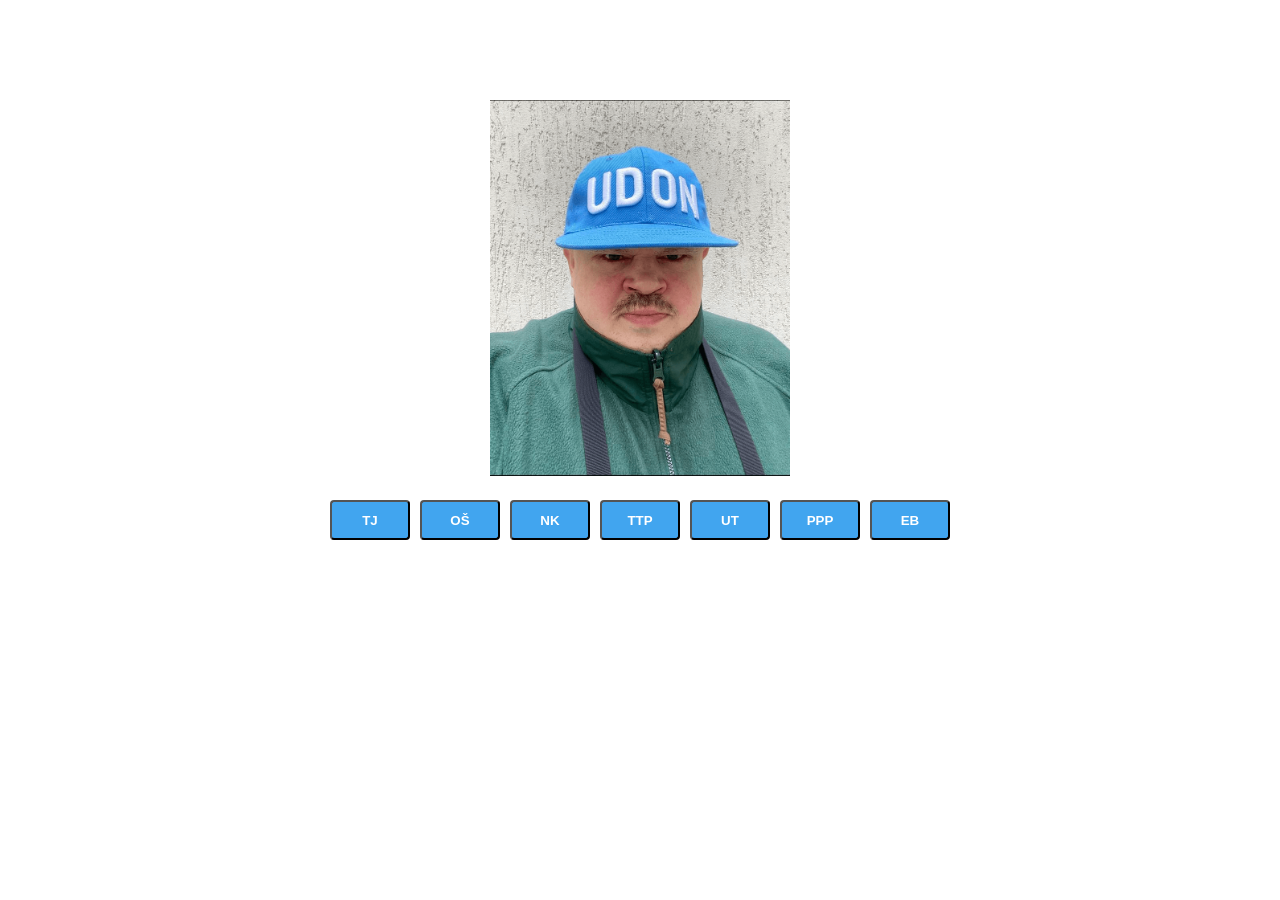
<file: index.html>
<!DOCTYPE html>
<html lang="en">
    <head>
        <meta charset="UTF-8" />
        <meta name="viewport" content="width=device-width, initial-scale=1.0" />
        <title>Tumbajumba</title>
        <link rel="stylesheet" href="style.css" />
    </head>
    <body>
        <div class="udon">
            <img src="./udon.png" alt="" />
        </div>
        <div class="container">
            <div class="center">
                <button id="tumba" onClick="play_sound(this.id)">TJ</button>
                <button id="shudas" onClick="play_sound(this.id)">OŠ</button>
                <button id="niuka" onClick="play_sound(this.id)">NK</button>
                <button id="tyts" onClick="play_sound(this.id)">TTP</button>
                <button id="uch" onClick="play_sound(this.id)">UT</button>
                <button id="pee" onClick="play_sound(this.id)">PPP</button>
                <button id="enze" onClick="play_sound(this.id)">EB</button>
            </div>
        </div>
    </body>
    <script src="./script.js"></script>
</html>
</file>
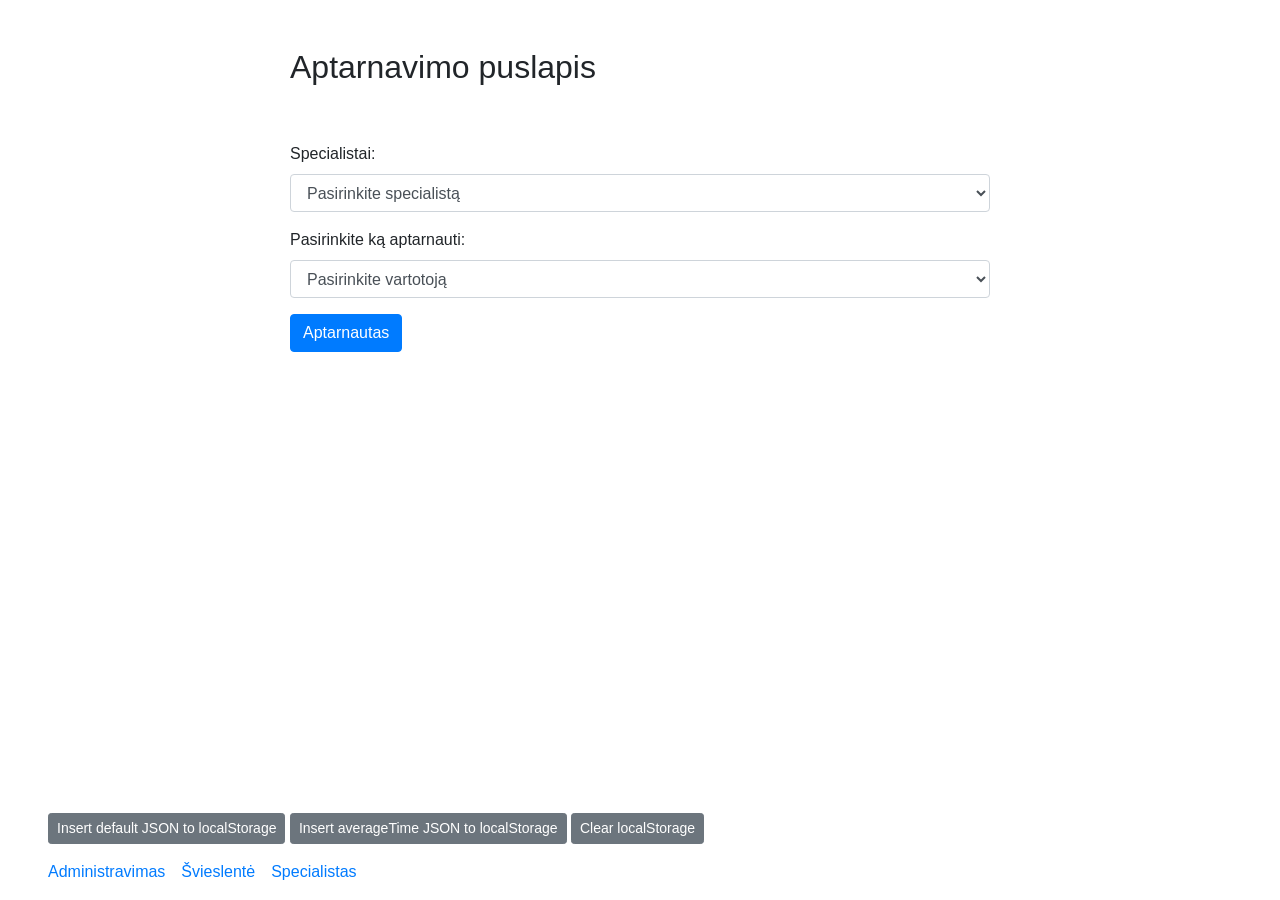
<file: specialistas.html>
<!DOCTYPE html>
<html lang="en">
<head>
    <meta charset="UTF-8">
    <meta name="viewport" content="width=device-width, initial-scale=1.0">
    <meta http-equiv="X-UA-Compatible" content="ie=edge">
    <title>Eilės numeris</title>
    <link rel="stylesheet" href="./styles/style.css">
    <link rel="stylesheet" href="https://stackpath.bootstrapcdn.com/bootstrap/4.3.1/css/bootstrap.min.css" integrity="sha384-ggOyR0iXCbMQv3Xipma34MD+dH/1fQ784/j6cY/iJTQUOhcWr7x9JvoRxT2MZw1T" crossorigin="anonymous">
</head>
<body>
    <main>
        <section class="mx-auto mt-5" style="max-width: 700px;">
            <h2 class="pb-5">Aptarnavimo puslapis</h2>
            <form id="serviceUser">
                <div class="form-group">
                    <label for="workersList">Specialistai:</label>
                    <select class="form-control" id="workersList" required>
                        <option value selected disabled>Pasirinkite specialistą</option>
                        <option value="A">Specialistas A</option>
                        <option value="B">Specialistas B</option>
                        <option value="C">Specialistas C</option>
                    </select>
                </div>
                <div class="form-group">
                    <label for="waitingUsersList">Pasirinkite ką aptarnauti:</label>
                    <select class="form-control" id="waitingUsersList" required>
                        <option value selected disabled>Pasirinkite vartotoją</option>
                    </select>
                </div>
                <button id="serviceUser__submit" type="submit" class="btn btn-primary">Aptarnautas</button>
            </form>
        </section>          
    </main>
    <footer class="fixed-bottom pl-5">
        <button class="btn btn-secondary btn-sm" onclick="saveToLocal()">Insert default JSON to localStorage</button>
        <button class="btn btn-secondary btn-sm" onclick="saveAverageToLocal()">Insert averageTime JSON to localStorage</button>
        <button class="btn btn-secondary btn-sm" onclick="clearLocal()">Clear localStorage</button>
        <ul class="list-unstyled mt-3 d-flex">
            <li class="mr-3"><a href="./index.html">Administravimas</a></li>
            <li class="mr-3"><a href="./svieslente.html">Švieslentė</a></li>
            <li><a href="./specialistas.html">Specialistas</a></li>
        </ul>
    </footer>
    <script src="https://ajax.googleapis.com/ajax/libs/jquery/3.4.1/jquery.min.js"></script>
    <script src="https://cdnjs.cloudflare.com/ajax/libs/popper.js/1.14.7/umd/popper.min.js" integrity="sha384-UO2eT0CpHqdSJQ6hJty5KVphtPhzWj9WO1clHTMGa3JDZwrnQq4sF86dIHNDz0W1" crossorigin="anonymous"></script>
    <script src="https://stackpath.bootstrapcdn.com/bootstrap/4.3.1/js/bootstrap.min.js" integrity="sha384-JjSmVgyd0p3pXB1rRibZUAYoIIy6OrQ6VrjIEaFf/nJGzIxFDsf4x0xIM+B07jRM" crossorigin="anonymous"></script>
    <script src="./scripts/scripts.js"></script>
    <script src="./scripts/service.js"></script>
</body>
</html>
</file>
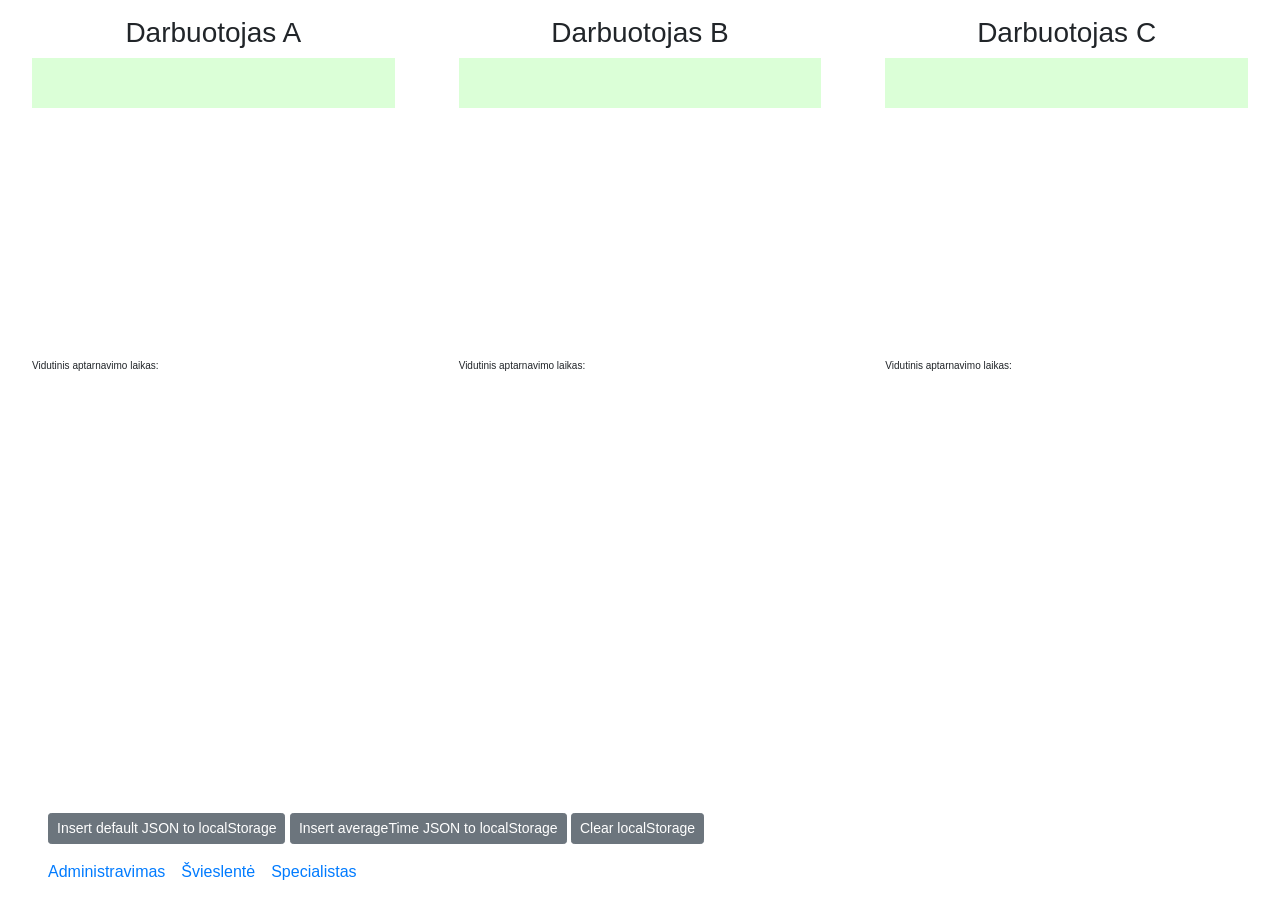
<file: svieslente.html>
<!DOCTYPE html>
<html lang="en">
<head>
    <meta charset="UTF-8">
    <meta name="viewport" content="width=device-width, initial-scale=1.0">
    <meta http-equiv="X-UA-Compatible" content="ie=edge">
    <title>Eilės numeris</title>
    <link rel="stylesheet" href="./styles/style.css">
    <link rel="stylesheet" href="https://stackpath.bootstrapcdn.com/bootstrap/4.3.1/css/bootstrap.min.css" integrity="sha384-ggOyR0iXCbMQv3Xipma34MD+dH/1fQ784/j6cY/iJTQUOhcWr7x9JvoRxT2MZw1T" crossorigin="anonymous">
</head>
<body>
    <main>
        <section class="section--lightbox">
            <div class="window window--A">
                <h3 class="title">Darbuotojas A</h3>
                <div id="current-A" class="current"></div>
                <div id="waiting-list-A" class="waiting-list"></div>
                <div id="avgHours--A" class="avgHours"></div>
            </div>
            <div class="window window--B">
                <h3 class="title">Darbuotojas B</h3>
                <div id="current-B" class="current"></div>
                <div id="waiting-list-B" class="waiting-list"></div>
                <div id="avgHours--B" class="avgHours"></div>
            </div>
            <div class="window window--C">
                <h3 class="title">Darbuotojas C</h3>
                <div id="current-C" class="current"></div>
                <div id="waiting-list-C" class="waiting-list"></div>
                <div id="avgHours--C" class="avgHours"></div>
            </div>
        </section>
    </main>
    <footer class="fixed-bottom pl-5">
        <button class="btn btn-secondary btn-sm" onclick="saveToLocal()">Insert default JSON to localStorage</button>
        <button class="btn btn-secondary btn-sm" onclick="saveAverageToLocal()">Insert averageTime JSON to localStorage</button>
        <button class="btn btn-secondary btn-sm" onclick="clearLocal()">Clear localStorage</button>
        <ul class="list-unstyled mt-3 d-flex">
            <li class="mr-3"><a href="./index.html">Administravimas</a></li>
            <li class="mr-3"><a href="./svieslente.html">Švieslentė</a></li>
            <li><a href="./specialistas.html">Specialistas</a></li>
        </ul>
    </footer>
    <script src="https://ajax.googleapis.com/ajax/libs/jquery/3.4.1/jquery.min.js"></script>
    <script src="https://cdnjs.cloudflare.com/ajax/libs/popper.js/1.14.7/umd/popper.min.js" integrity="sha384-UO2eT0CpHqdSJQ6hJty5KVphtPhzWj9WO1clHTMGa3JDZwrnQq4sF86dIHNDz0W1" crossorigin="anonymous"></script>
    <script src="https://stackpath.bootstrapcdn.com/bootstrap/4.3.1/js/bootstrap.min.js" integrity="sha384-JjSmVgyd0p3pXB1rRibZUAYoIIy6OrQ6VrjIEaFf/nJGzIxFDsf4x0xIM+B07jRM" crossorigin="anonymous"></script>
    <script src="./scripts/scripts.js"></script>
    <script src="./scripts/lightbox.js"></script>
    <script src="./scripts/averageTime.js"></script>
</body>
</html>
</file>
<file: style.css>
.udon img {
    display: block;
    margin: 100px auto 24px;
    width: 300px;
    height: auto;
}

.container {
    position: static;
}
.center {
    display: flex;
    justify-content: center;
    align-items: center;
    flex-wrap: wrap;
    column-gap: 10px;
    row-gap: 10px;
}
button {
    min-width: 80px;
    height: 40px;
    margin: 0;
    border-radius: 4px;
    cursor: pointer;
    color: white;
    font-weight: 600;
    background-color: rgb(65 165 239);
}

button:hover {
    background-color: rgb(113 167 163);
}
</file>
<file: styles/style.css>
.section--lightbox {
    display: flex;
    width: 100vw;
}

.window {
    width: calc(100% / 3);
    padding: 1em 2em;
}

.window .title {
    text-align: center;
}

.current {
    height: 50px;
    background-color: #dbffd7;
    text-align: center;
}

.current > div {
    height: 100%;
    font-size: 20px;
    line-height: 2.5em;
}

.waiting-list {
    height: 250px;
    text-align: center;
}

.waiting-list > div {
    height: 50px;
    font-size: 20px;
    line-height: 2.5em;
}

.avgHours {
    padding-top: 20px;
    position: relative;
}

.avgHours::after {
    content: "Vidutinis aptarnavimo laikas:";
    position: absolute;
    top: 0px;
    left: 0px;
    font-size: 10px;

}
</file>
